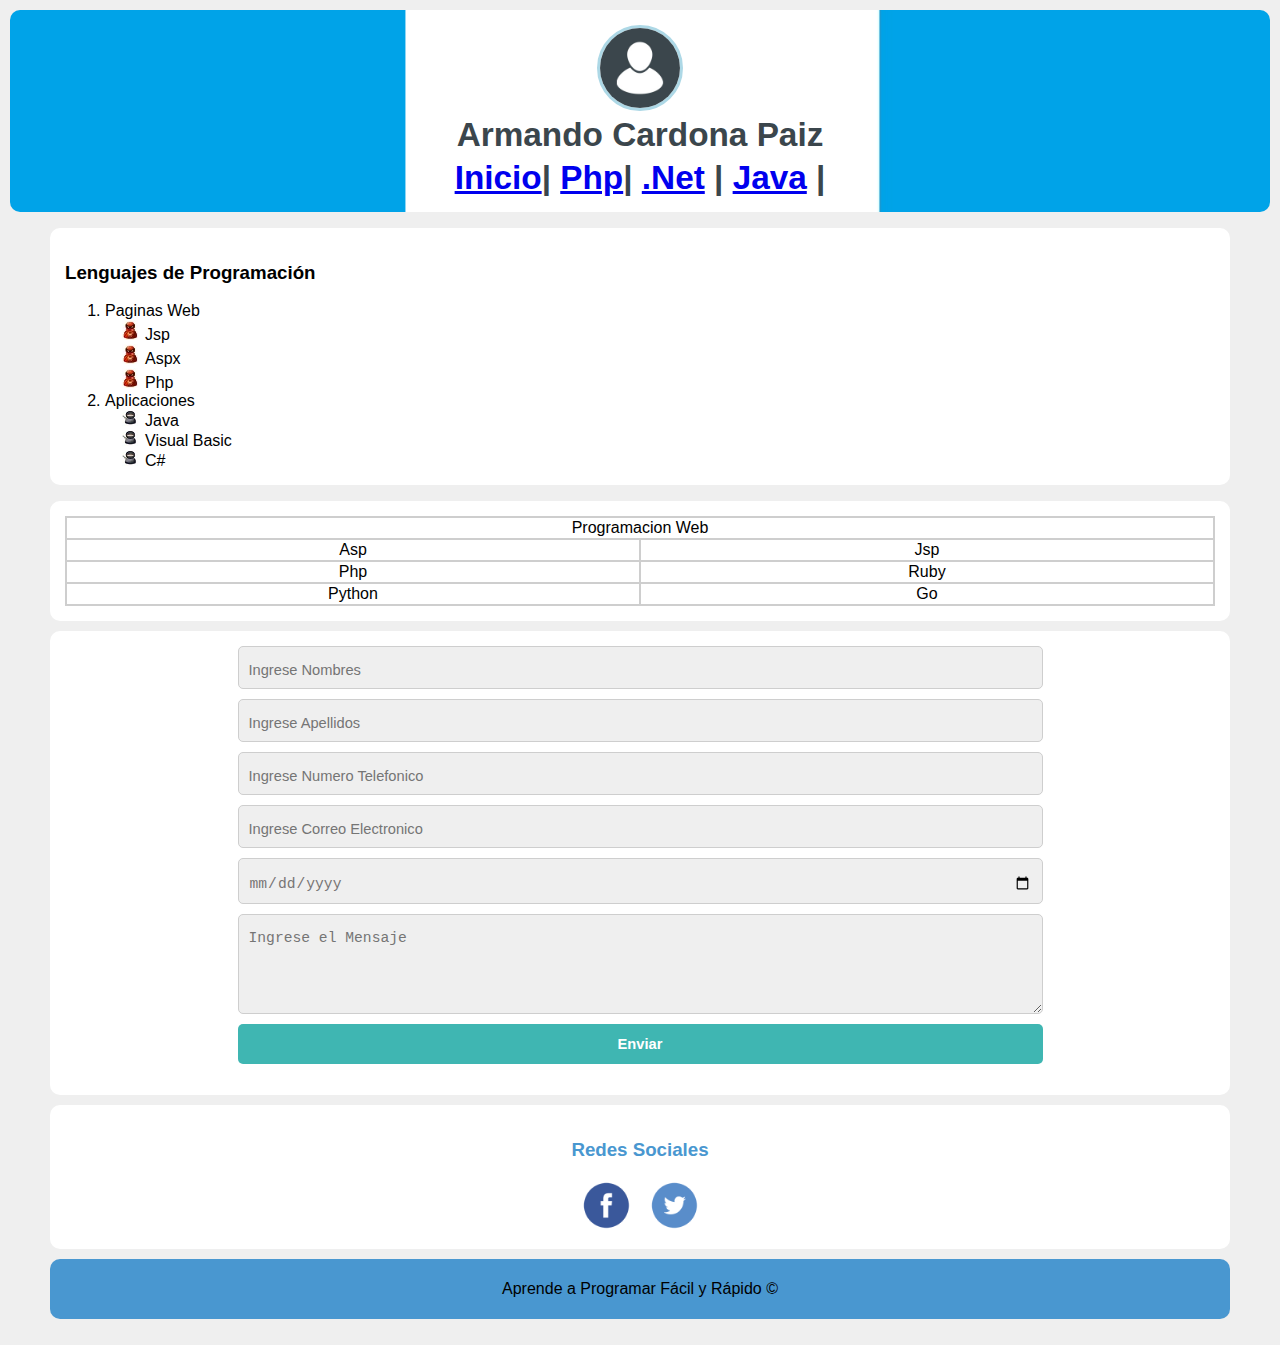
<file: Tarea 1/index.html>
<! Doctype HTML>
<html>
    <head>
        <title>Html 5 y CSS</title>
<LINK href="estilo.css" rel="stylesheet" type="text/css">
    </head>
    <body>
       <header class="estilo_bloque">
           <img class="img-circulo" src="img/foto_perfil.jpg">
           <p>Armando Cardona Paiz</p>
           <nav> <!-- Menu tipo Navegador -->
            <p id="colorstrip">
                <a href="file:///C:/Users/kokue/OneDrive/Escritorio/html_css_js-main/css/ejemplo__css_2/index.html">Inicio</a>|
                <a href="php.html" target="_blank">Php</a>|
                <a href="Net.html">.Net</a> |
                <a href="Java.html">Java</a> |
            </p>
        </nav>
       </header>
<figure align="justify">
        <ul class="Lenguajes">
		<h3>Lenguajes de Programación</h3>
			<ol type="1" start="1"> <!-- LISTA ORDENADA  -->
				<li >Paginas Web</li>
					<ul class="vi2"> <!-- VIÑETAS  -->
						<li>Jsp</li>
						<li>Aspx</li>
						<li>Php</li>
					</ul>
				<li>Aplicaciones</li>
                <ul class="vi1", ul type="circle">
					<li>Java</li>
					<li>Visual Basic</li>
					<li>C#</li></ul>
                </ul>
            </ul>
		</figure>
		<figure>
			

       <div class="estilo_bloque">
           <table>
               <tr><td colspan="2">Programacion Web</td></tr>
               <tr><td>Asp</td><td>Jsp</td></tr>
               <tr><td>Php</td><td>Ruby</td></tr>
               <tr><td>Python</td><td>Go</td></tr>
           </table>
       </div>
       <div class="estilo_bloque">
        <script src="script.js"></script>
            <form id="formulario">
      <input type="text" name="txt_nombres" placeholder="Ingrese Nombres" required>
      <input type="text" name="txt_apellidos" placeholder="Ingrese Apellidos" required>
      <input type="number" name="txt_telefono" placeholder="Ingrese Numero Telefonico" required>
      <input type="email" name="txt_correo" placeholder="Ingrese Correo Electronico" required>
      <input type="date" name="txt_fn" placeholder="Ingrese Fecha Nacimiento" required>
      <textarea name="txt_mensaje" placeholder="Ingrese el Mensaje"></textarea>
    <input type="submit" class="boton" onclick="mostrarDatos()" value="Enviar">       
    </form>
       </div>
       <div class="estilo_bloque" id="redes_sociales" >
        <h3>Redes Sociales</h3>
        <a href="#"><img src="img/facebook.png"></a>
        <a href="#"><img src="img/twitter.png"></a>
       </div>
    </body>
    <footer>
            <p  align=center>Aprende a Programar
                 Fácil y Rápido &copy;</p>
    </footer>
</html>
</file>
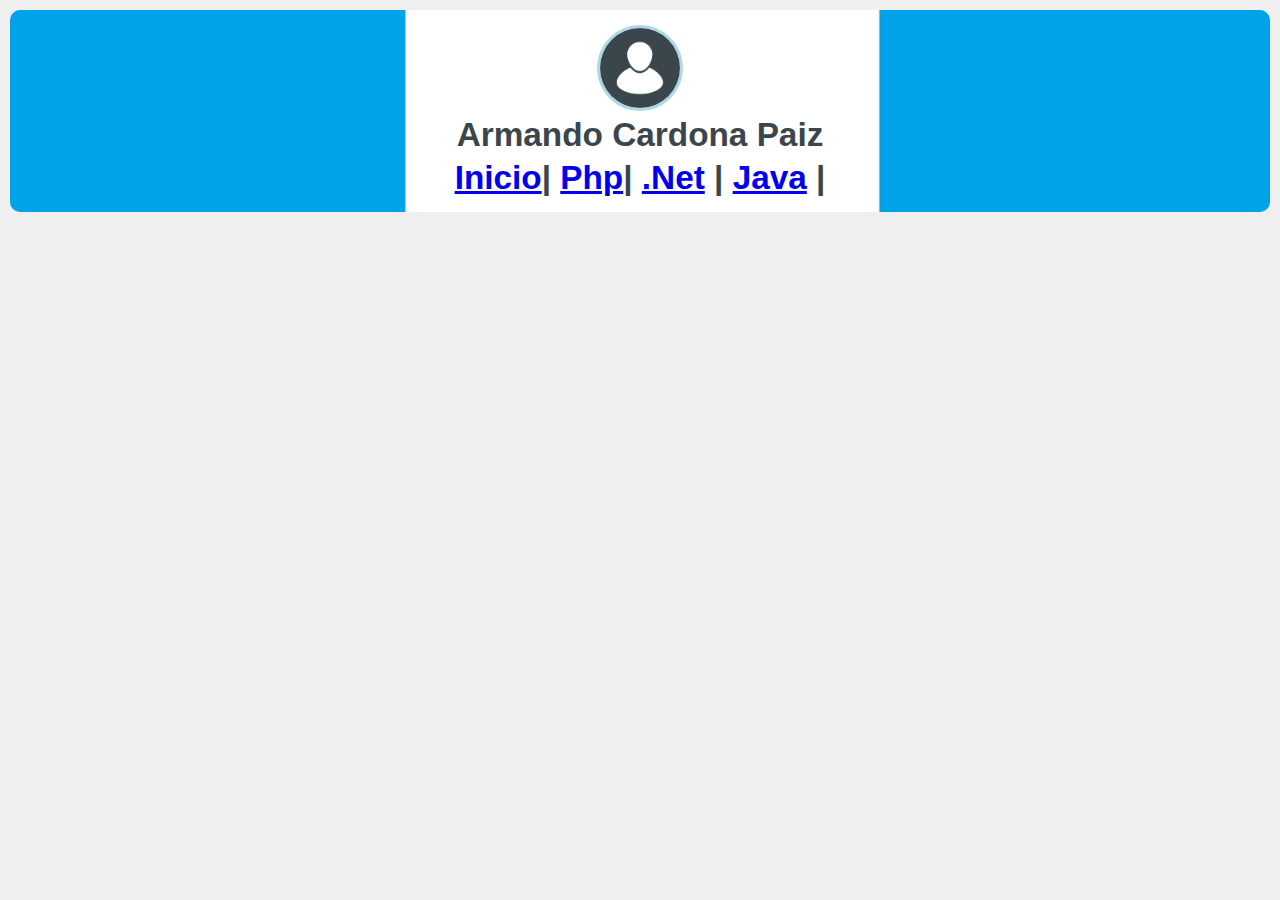
<file: Tarea 1/php.html>
<! Doctype HTML>
<html>
    <head>
        <title>Html 5 y CSS</title>
<LINK href="estilo.css" rel="stylesheet" type="text/css">
    </head>
    <body>
       <header class="estilo_bloque">
           <img class="img-circulo" src="img/foto_perfil.jpg">
           <p>Armando Cardona Paiz</p>
           <nav> <!-- Menu tipo Navegador -->
            <p id="colorstrip">
                <a href="file:///C:/Users/kokue/OneDrive/Escritorio/html_css_js-main/css/ejemplo__css_2/index.html">Inicio</a>|
                <a href="php.html" target="_blank">Php</a>|
                <a href="Net.html">.Net</a> |
                <a href="Java.html">Java</a> |
            </p>
        </nav>
       </header>
    </body>
</html>
</file>
<file: Tarea 1/estilo.css>
html {
    margin: 0;
    padding: 0;
}
/*  Cuerpo */
body {
    font-family: 'Arial';
    font-size: 12pt;
    background-color: #efefef;
    padding: 10px;
    margin: 0;
}

/*  Encabezado */
header {
    background-image: url("img/encabezado.png");
    background-size: cover;
}
/*  Imagen del Encabezado */
header img {
    display: block;
    width: 80px;
    height: 80px;
    margin: auto;
}
/*  Parafo del Encabezado */
header p {
    font-size: 25pt;
    color: #3b464c;
    padding-top: 5px;
    margin: 0;
    font-weight: bold;
    text-align: center;
}


/*  Tabla */
table {
    width: 100%;
}
table, th, td {
    border: 2px solid #cecece;
    border-collapse: collapse;
    text-align: center;
    table-layout: fixed;
}

/*  Para los FORM */
form {
    text-align: center;
    width: 100%;
    margin-top: 0;
}
/*  textarea tamano*/
textarea {
  height: 100px;
  }
  /*  input y texarea */
input, textarea {
    margin-bottom: 10px;
    font-size: 11pt;
    padding: 15px 10px 10px;
    border: 1px solid #cecece;
    background-color: #efefef;
    align-items: center;
    color: #787575;
    border-radius: 5px;
    width: 70%;
    outline: none;
}
/*  botones submit y button */
.boton {
    background-color: #3fb6b2;
    padding: 12px 45px;
    border-radius: 5px;
    cursor: pointer;
    color: #ffffff;
    border: none;
    outline: none;
    margin: 0;
    font-weight: bold;
}
.boton:hover {
    background-color: #43a09d;
}
/*   Imagenes Circulares */
.img-circulo {
    border: 3px solid lightblue;
    border-radius: 50%;
}
/*   Estilo de los div o diferentes separadores */
.estilo_bloque {
    background-color: #fff;
    padding: 15px;
    margin-bottom: 10px;
    border-radius: 10px;
}
/*   para lenguajes */
.Lenguajes{
    background-color: #fff;
    padding: 15px;
    margin-bottom: 10px;
    border-radius: 10px;
}
/*  Para la seccion de redes sociales */
#redes_sociales {
    text-align: center;
    color: #4997d0;
}
#redes_sociales img {
    height: 50px;
    width: 50px;
    margin-left: 7px;
    margin-right: 7px;
}
#redes_sociales a {
    text-decoration: none;
}
#redes_sociales img:hover {
    opacity: 0.8;
}

/*  Pie de la pagina */
footer{
  background-color: #4997d0;
  padding: 5px;
  border-radius: 10px;
}

dt {font-style:bold; font-size:18px; color:navy; font-family:Times New Roman, Verdana, sans-serif;}

ul.vi1 { list-style-image: url("img/Ninja.jpg"); list-style-position:outside; }
ul.vi2 { list-style-image: url("img/hAra.jpg"); list-style-position:outside; }
</file>
